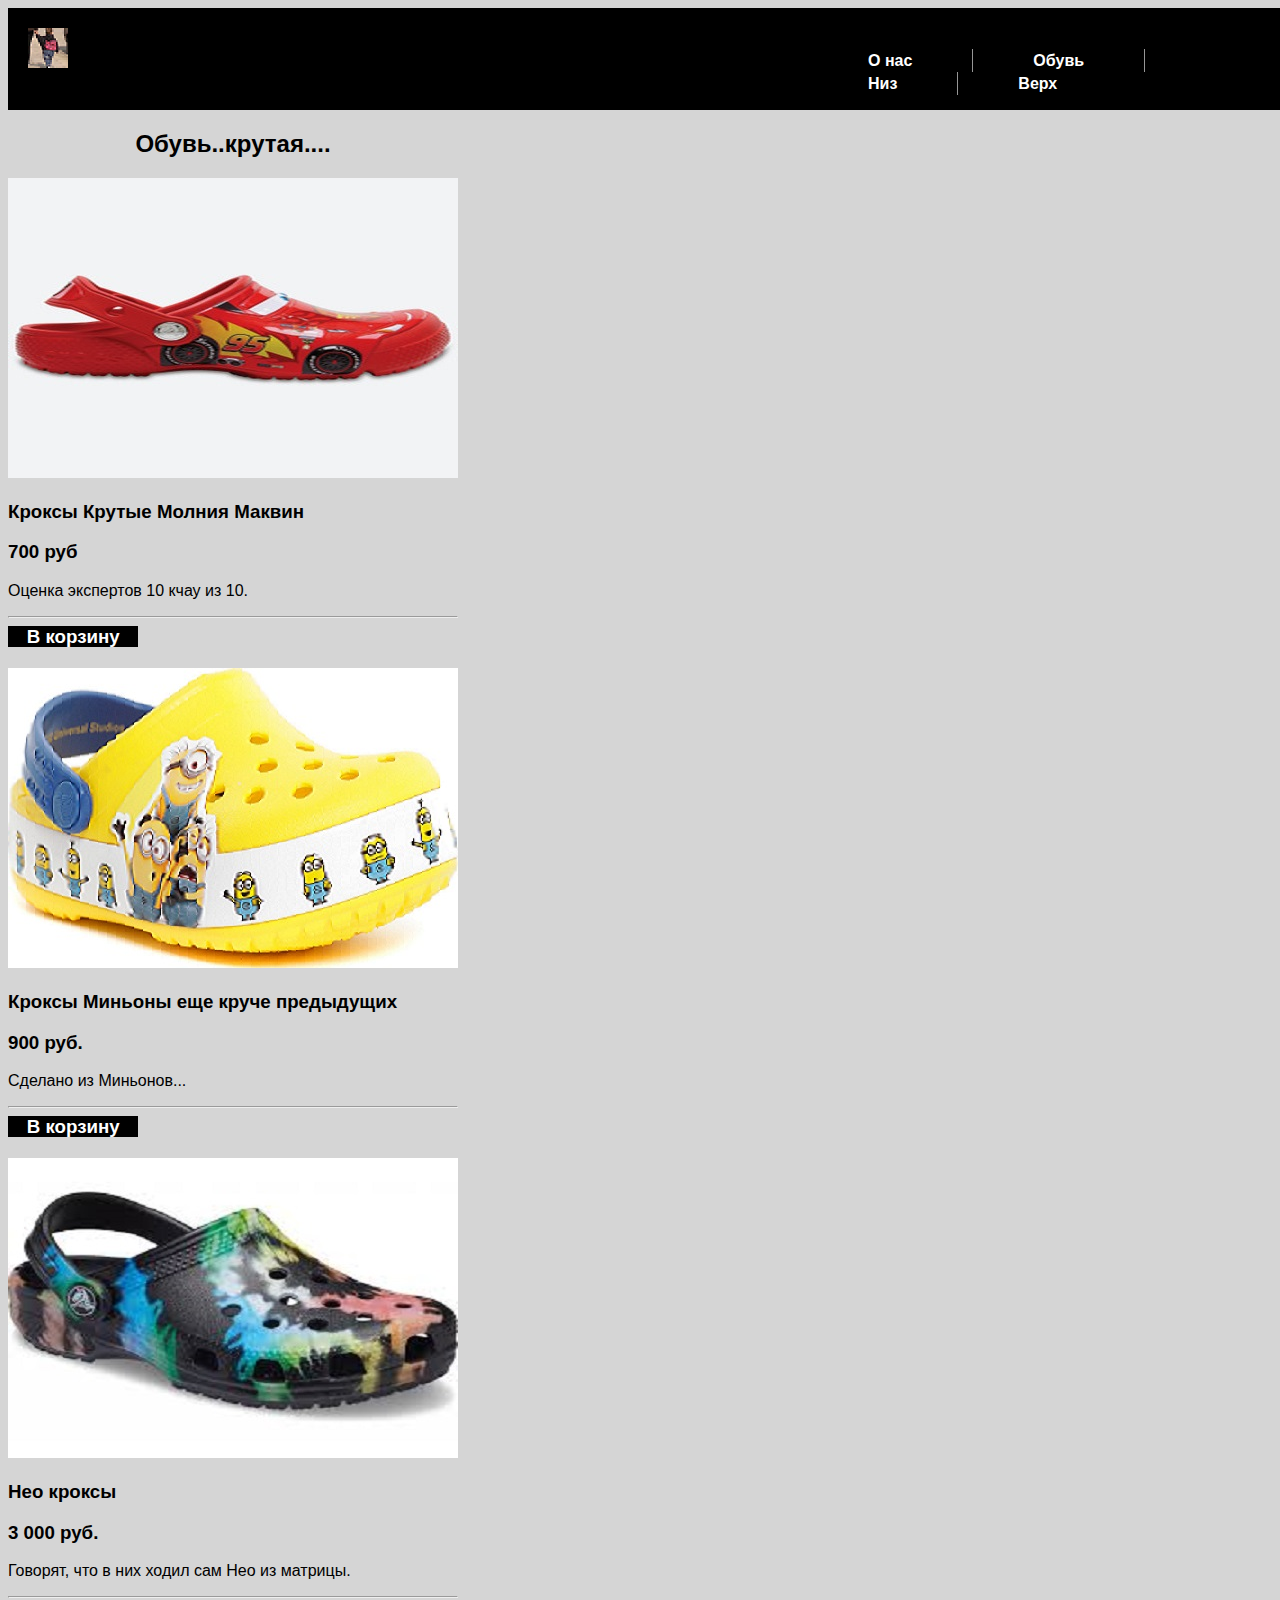
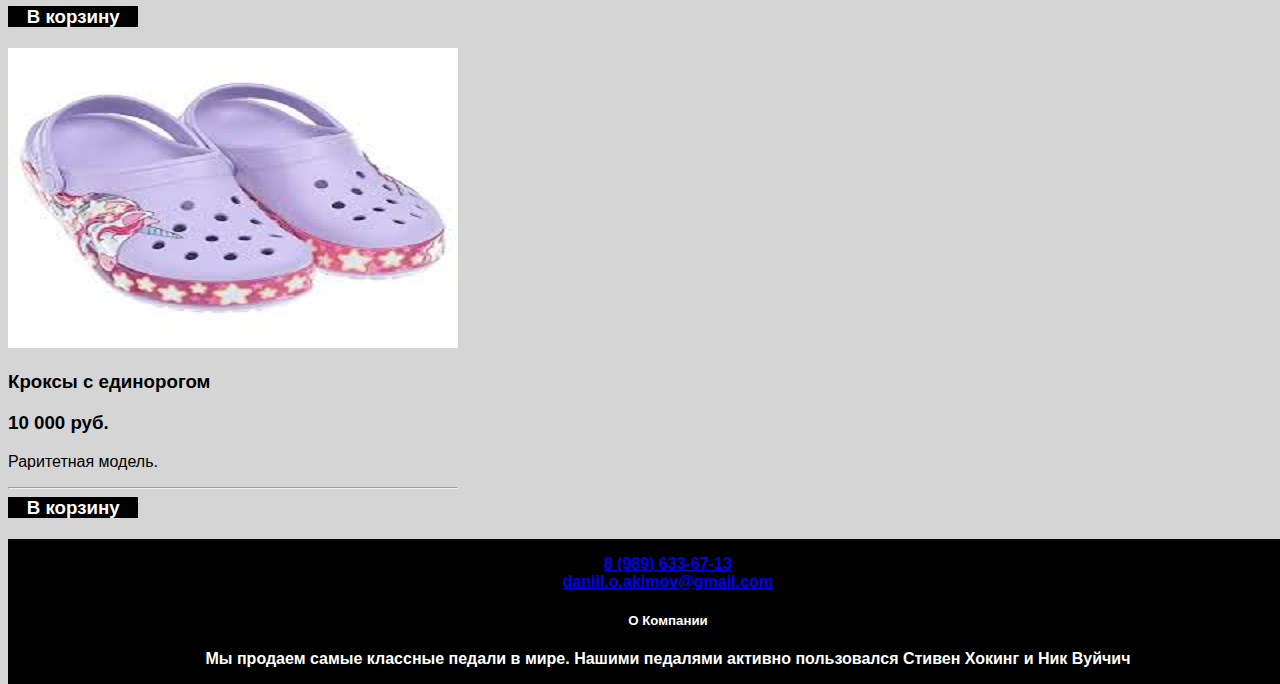
<file: index.html>
<!doctype html>
<html lang="ru">
<head>
    <meta charset="UTF-8">
    <meta name="viewport"
          content="width=device-width, user-scalable=no, initial-scale=1.0, maximum-scale=1.0, minimum-scale=1.0">
    <meta http-equiv="X-UA-Compatible" content="ie=edge">
    <link rel="shortcut icon" href="/img/favicon.png" type="image/png">
    <link href="https://cdn.jsdelivr.net/npm/bootstrap@5.2.0-beta1/dist/css/bootstrap.min.css" rel="stylesheet" integrity="sha384-0evHe/X+R7YkIZDRvuzKMRqM+OrBnVFBL6DOitfPri4tjfHxaWutUpFmBp4vmVor" crossorigin="anonymous">
    <link rel="stylesheet" href="css/style2.css">
    <title>shop</title>
</head>
    <header>
        <div class="box">
            <div id="headers">
                <a href="index2.html"><img src="img/logo.png"></a>
                <nav>
                    <ul>
                        <li><a href="index2.html">О нас</a></li>
                        <li><a href="#">Обувь</a></li>
                        <li><a href="#">Низ</a></li>
                        <li><a href="#">Верх</a></li>
                    </ul>
                </nav>
            </div>
        </div>
    </header>
<body>
    <div class="container">
        <main class="box">
            <div class="row">
                <div class="opss"><h2>Обувь..крутая....</h2></div>
                <div class="col-lg-6 col-xs-12">
                    <section class="offer-box">
                        <div class="img">
                            <img src="img/kchau.jpg">
                        </div>
                        <div class="row">
                            <div class="col-md-6"><h3>Кроксы Крутые Молния Маквин</h3></div>
                            <div class="col-md-6"><h3 class="cost">700 руб</h3></div>
                        </div>
                        <p>Оценка экспертов 10 кчау из 10. </p>
                        <hr>
                        <div class="free"><h3 class="free_text">В корзину</h3></div>
                    </section>
                </div>
                <div class="col-lg-6 col-xs-12">
                    <section class="offer-box">
                        <div class="img">
                            <img src="img/Pedali_minions.jpg">
                        </div>
                        <div class="row">
                            <div class="col-md-6"><h3>Кроксы Миньоны еще круче предыдущих</h3></div>
                            <div class="col-md-6"><h3 class="cost"> 900 руб.</h3></div>
                        </div>
                        <p>Сделано из Миньонов...</p>
                        <hr>
                        <div class="free"><h3 class="free_text">В корзину</h3></div>
                    </section>
                </div>
                <div class="col-lg-6 col-xs-12">
                    <section class="offer-box">
                        <div class="img">
                            <img src="img/pedali_black.jpg">
                        </div>
                        <div class="row">
                            <div class="col-md-6"><h3>Нео кроксы</h3></div>
                            <div class="col-md-6"><h3 class="cost">3 000 руб.</h3></div>
                            
                        </div>
                        <p>Говорят, что в них ходил сам Нео из матрицы.</p>
                        <hr>
                        <div class="free"><h3 class="free_text">В корзину</h3></div>
                    </section>
                </div>
                <div class="col-lg-6 col-xs-12">    
                    <section class="offer-box">
                        <div class="img">
                            <img src="img/Pedali_pink.jpg">
                        </div>
                        <div class="row">
                            <div class="col-md-6"><h3>Кроксы с единорогом</h3></div>
                            <div class="col-md-6"><h3 class="cost">10 000 руб.</h3></div>
                        </div>
                        <p>Раритетная модель.</p>
                        <hr>
                        <div class="free"><h3 class="free_text">В корзину</h3></div>
                    </section>
                </div>
            </div>
        </main>
    </div>
    <div class="modalwrap">
        <div class="modalcon">
            <div class="modalbox">
                <h3>Заказать товар?</h3>
                <p class="modal-text">Вы хотите заказать доставку?</p>
                <button class="btn btn-success popup-fade">Да</button>
                <button class="btn btn-danger popup-fade">Нет</button>
            </div>
        </div>
    </div>
    
    <script src="https://code.jquery.com/jquery-3.6.0.min.js" integrity="sha256-/xUj+3OJU5yExlq6GSYGSHk7tPXikynS7ogEvDej/m4=" crossorigin="anonymous"></script>
    <script src="js/main.js"></script>
</body>
<footer>
    <div>
        <ul>
            <li>
                <a href="tel:+79896336713">8 (989) 633-67-13</a>
            </li>
            <li>
                <a class="page-footer__link" href="daniil.o.akimov@gmail.com">daniil.o.akimov@gmail.com</a>
            </li>
            <li>
                <h5>О Компании</h5>
                <a> Мы продаем самые классные педали в мире. Нашими педалями активно пользовался Стивен Хокинг и Ник Вуйчич</a>
            </li>
        </ul>
    </div>      
</footer>
</html>
</file>
<file: css/style2.css>
html, body, footer {
    background-color: rgb(213, 213, 213);
    font-family:Arial;
    font-stretch: condensed;
}
  header {
    background-color: rgb(0, 0, 0);
    height: 80px;
    padding: 20px;
  }
  
  html {
    height: 100vh;
  }
  
  body {
    display: flex;
    flex-direction: column;
    height: 100vh;
    width: 100%;
  }
  
  main {
    display: flex;
    flex-wrap: wrap;
    justify-content: space-between;
    flex: 1 0 auto;
  }
  
  nav{
    position: relative;
    top: 5px;
    float: right;
    width: 500px;
    font-size: 100%;
}

nav ul{
    height: 10px;
    line-height: 80px;
    list-style: none;
}

nav ul li{
    float: left;
    border-right: 1px solid rgb(150,150,150  );
    line-height: 0px;
    padding-top: 12px;
    padding-bottom: 11px;
}

nav ul li a{
    color:rgb(255,255,255  );
    font-weight: bold;
    padding: 0 60px;
    text-decoration: none;
}

  li {
  list-style-type: none; /* Убираем маркеры */
}

nav ul li:last-child {border-right:none}
nav ul li a:hover{color: rgb(196,189,189  )}
nav ul li:active{background-color:rgb(48,48,48)} 

  .box {
    /*margin: 0 10vw;*/
  }

  .opss{
    text-align: center;
  }

  .free_text {
    display: inline;
    background-color: black;
    padding: 0 1em;
    cursor: pointer;
    color: white;
  }
  
  .free_text:hover {
    background-color: white;
    color: black;
  }
  
  .justify {
    text-align: justify;
  }
  
  
  footer {
    margin-top: auto;
    align-items: center;
    background: black;
    color: white;
    flex: 0 0 auto;
    font-size: 100%;
    text-align: center;
    width: 100%;
    font-weight: bold;
    text-decoration: none;
  }

  
  .offer-box{
    margin-bottom: 20px;
    margin-top: 20px;
  }

  .modalwrap {
    display: none;
  }

  .modalcon {
    position: fixed;
    top: 0;
    left: 0;
    width: 100%;
    height: 100%;
    display: flex;
    justify-content: center;
    align-items: center;
    background-color: white;
  }

  .modalbox {
    background-color: #fff;
    padding: 30px;
  }
  
  /*# sourceMappingURL=style.css.map */
</file>
